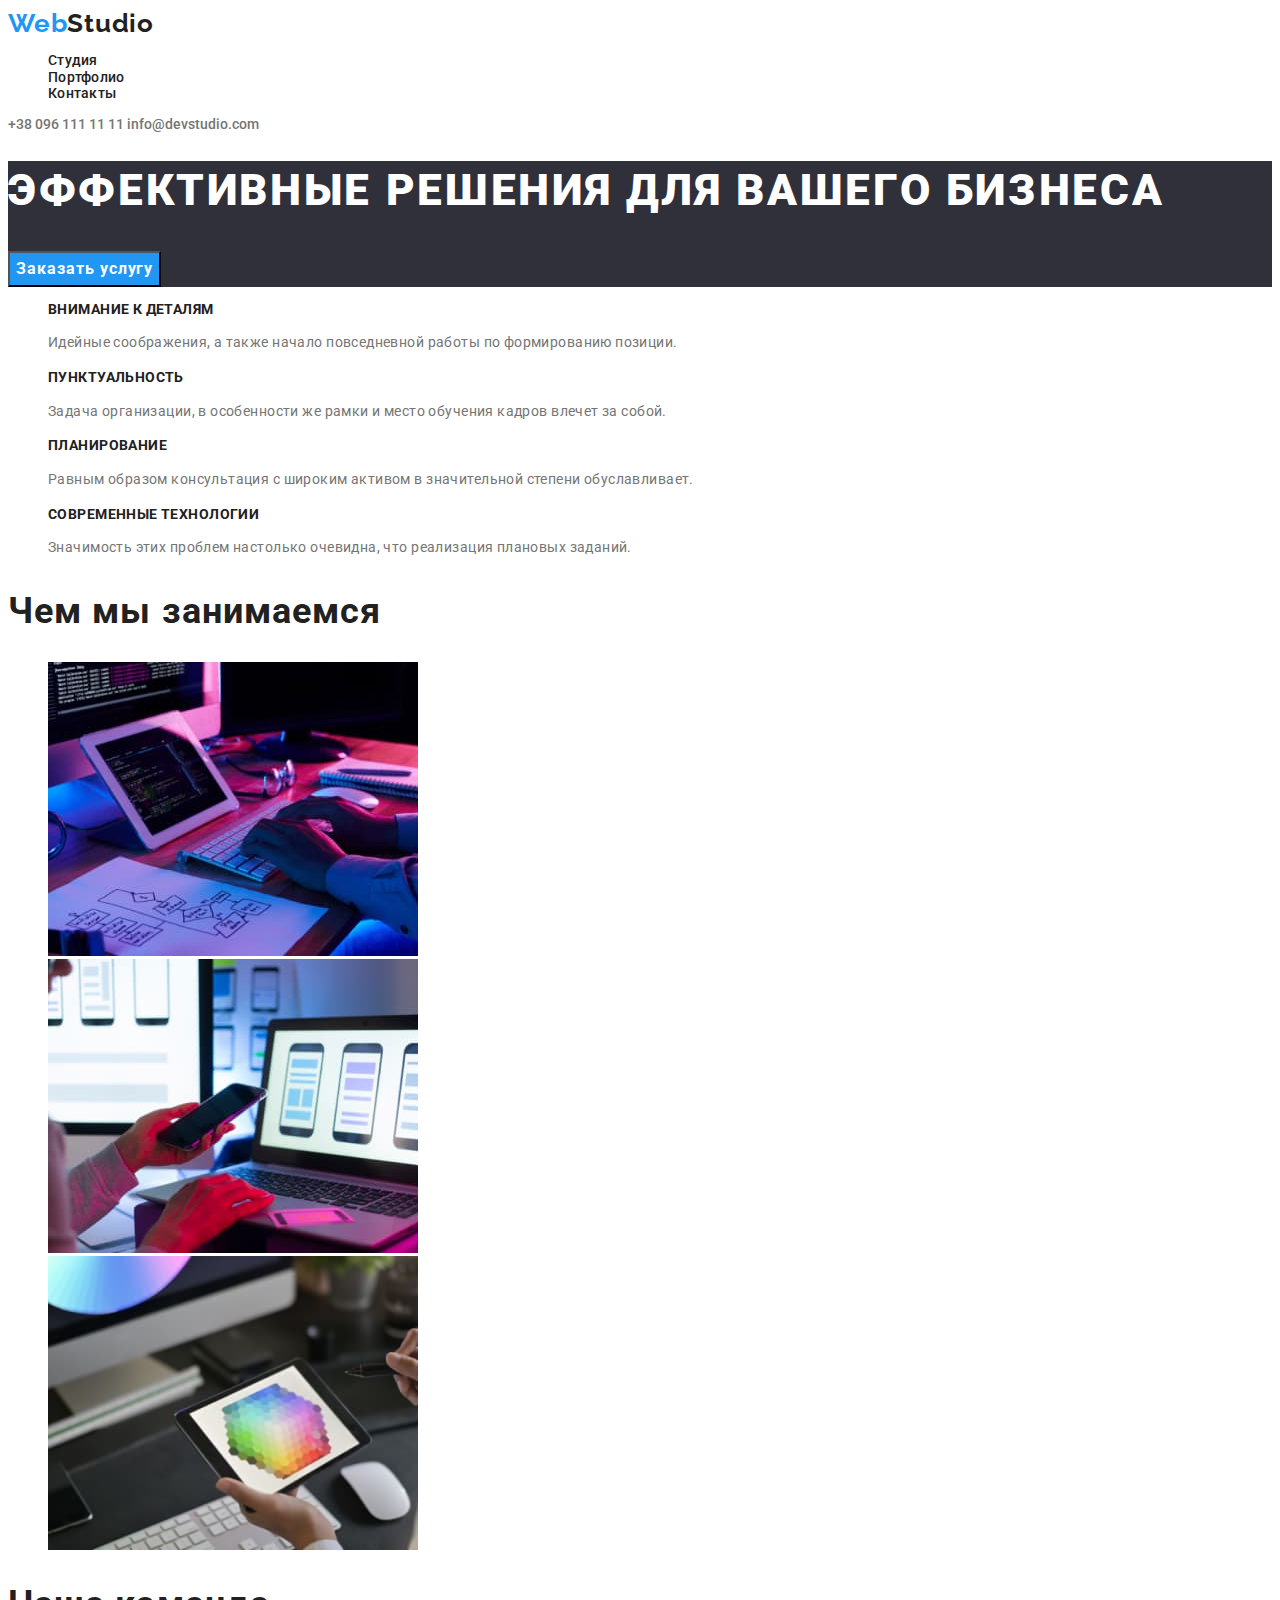
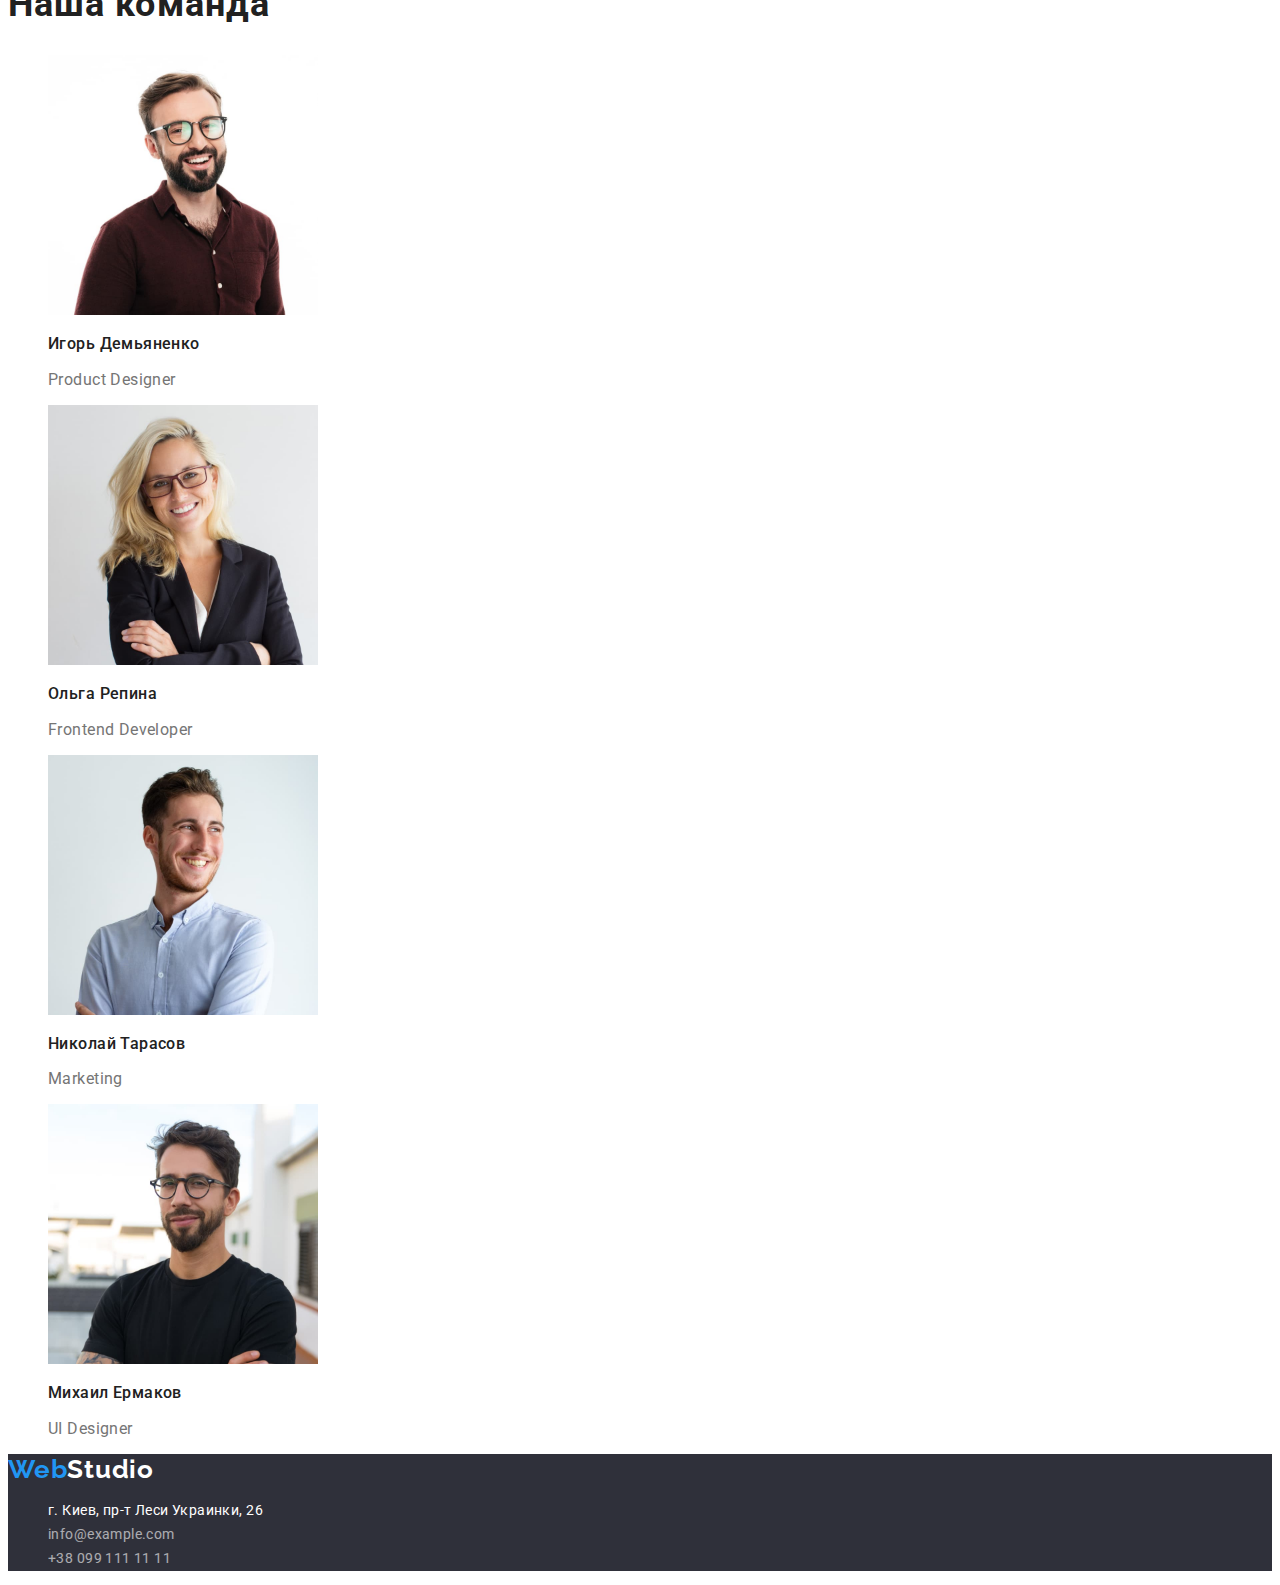
<file: index.html>
<!DOCTYPE html>
<html lang="en">
  <head>
    <meta charset="UTF-8" />
    <meta http-equiv="X-UA-Compatible" content="IE=edge" />
    <meta name="viewport" content="width=device-width, initial-scale=1.0" />
    <title>Document</title>
    <link rel="preconnect" href="https://fonts.googleapis.com" />
    <link rel="preconnect" href="https://fonts.gstatic.com" crossorigin />
    <link
      href="https://fonts.googleapis.com/css2?family=Raleway:wght@700&family=Roboto:wght@400;500;700;900&display=swap"
      rel="stylesheet"
    />
    <link rel="stylesheet" href="./css/style.css" />
  </head>
  <body>
    <header>
      <nav>
        <a href="" class="logo"><span>Web</span>Studio</a>
        <ul class="navigation">
          <li><a href="./index.html" class="navigation-item">Студия</a></li>
          <li>
            <a href="./portfolio.html" class="navigation-item">Портфолио</a>
          </li>
          <li><a href="" class="navigation-item">Контакты</a></li>
        </ul>
      </nav>
      <a href="tel:+380961111111" class="navigation-contact"
        >+38 096 111 11 11</a
      >
      <a href="info@devstudio.com" class="navigation-contact"
        >info@devstudio.com</a
      >
    </header>
    <main>
      <section class="solutions">
        <h1 class="solutions-title">Эффективные решения для вашего бизнеса</h1>
        <button type="button" class="solutions-button">Заказать услугу</button>
      </section>
      <section class="characteristics">
        <ul class="characteristics-list">
          <li class="detail">
            <h3 class="title">Внимание к деталям</h3>
            <p class="text">
              Идейные соображения, а также начало повседневной работы по
              формированию позиции.
            </p>
          </li>
          <li class="detail">
            <h3 class="title">Пунктуальность</h3>
            <p class="text">
              Задача организации, в особенности же рамки и место обучения кадров
              влечет за собой.
            </p>
          </li>
          <li class="detail">
            <h3 class="title">Планирование</h3>
            <p class="text">
              Равным образом консультация с широким активом в значительной
              степени обуславливает.
            </p>
          </li>
          <li class="detail">
            <h3 class="title">Современные технологии</h3>
            <p class="text">
              Значимость этих проблем настолько очевидна, что реализация
              плановых заданий.
            </p>
          </li>
        </ul>
      </section>
      <section class="portfolio">
        <h2 class="section-title">Чем мы занимаемся</h2>
        <ul class="projects">
          <li>
            <a href=""
              ><img src="./images/pr1.jpg" alt="Проект 1" width="370"
            /></a>
          </li>
          <li>
            <a href=""
              ><img src="./images/pr2.jpg" alt="Проект 2" width="370"
            /></a>
          </li>
          <li>
            <a href=""
              ><img src="./images/pr3.jpg" alt="Проект 3" width="370"
            /></a>
          </li>
        </ul>
      </section>
      <section class="team">
        <h2 class="section-title">Наша команда</h2>
        <ul class="team-members">
          <li>
            <a href=""
              ><img
                src="./images/pic1.jpg"
                alt="Игорь Демьяненко"
                width="270"
              />
              <h3 class="title">Игорь Демьяненко</h3>
              <p>Product Designer</p></a
            >
          </li>
          <li>
            <a href=""
              ><img src="./images/pic2.jpg" alt="Ольга Репина" width="270" />
              <h3 class="title">Ольга Репина</h3>
              <p>Frontend Developer</p></a
            >
          </li>
          <li>
            <a href=""
              ><img src="./images/pic3.jpg" alt="Николай Тарасов" width="270" />
              <h3 class="title">Николай Тарасов</h3>
              <p>Marketing</p></a
            >
          </li>
          <li>
            <a href=""
              ><img src="./images/pic4.jpg" alt="Михаил Ермаков" width="270" />
              <h3 class="title">Михаил Ермаков</h3>
              <p>UI Designer</p></a
            >
          </li>
        </ul>
      </section>
    </main>
    <footer class="footer">
      <a href="" class="logo"><span>Web</span>Studio</a>
      <address>
        <ul class="footer-address">
          <li>
            <a href="" class="footer-item head-quater">г. Киев, пр-т Леси Украинки, 26</a>
          </li>
          <li><a href="" class="footer-item">info@example.com</a></li>
          <li><a href="" class="footer-item">+38 099 111 11 11</a></li>
        </ul>
      </address>
    </footer>
  </body>
</html>
</file>
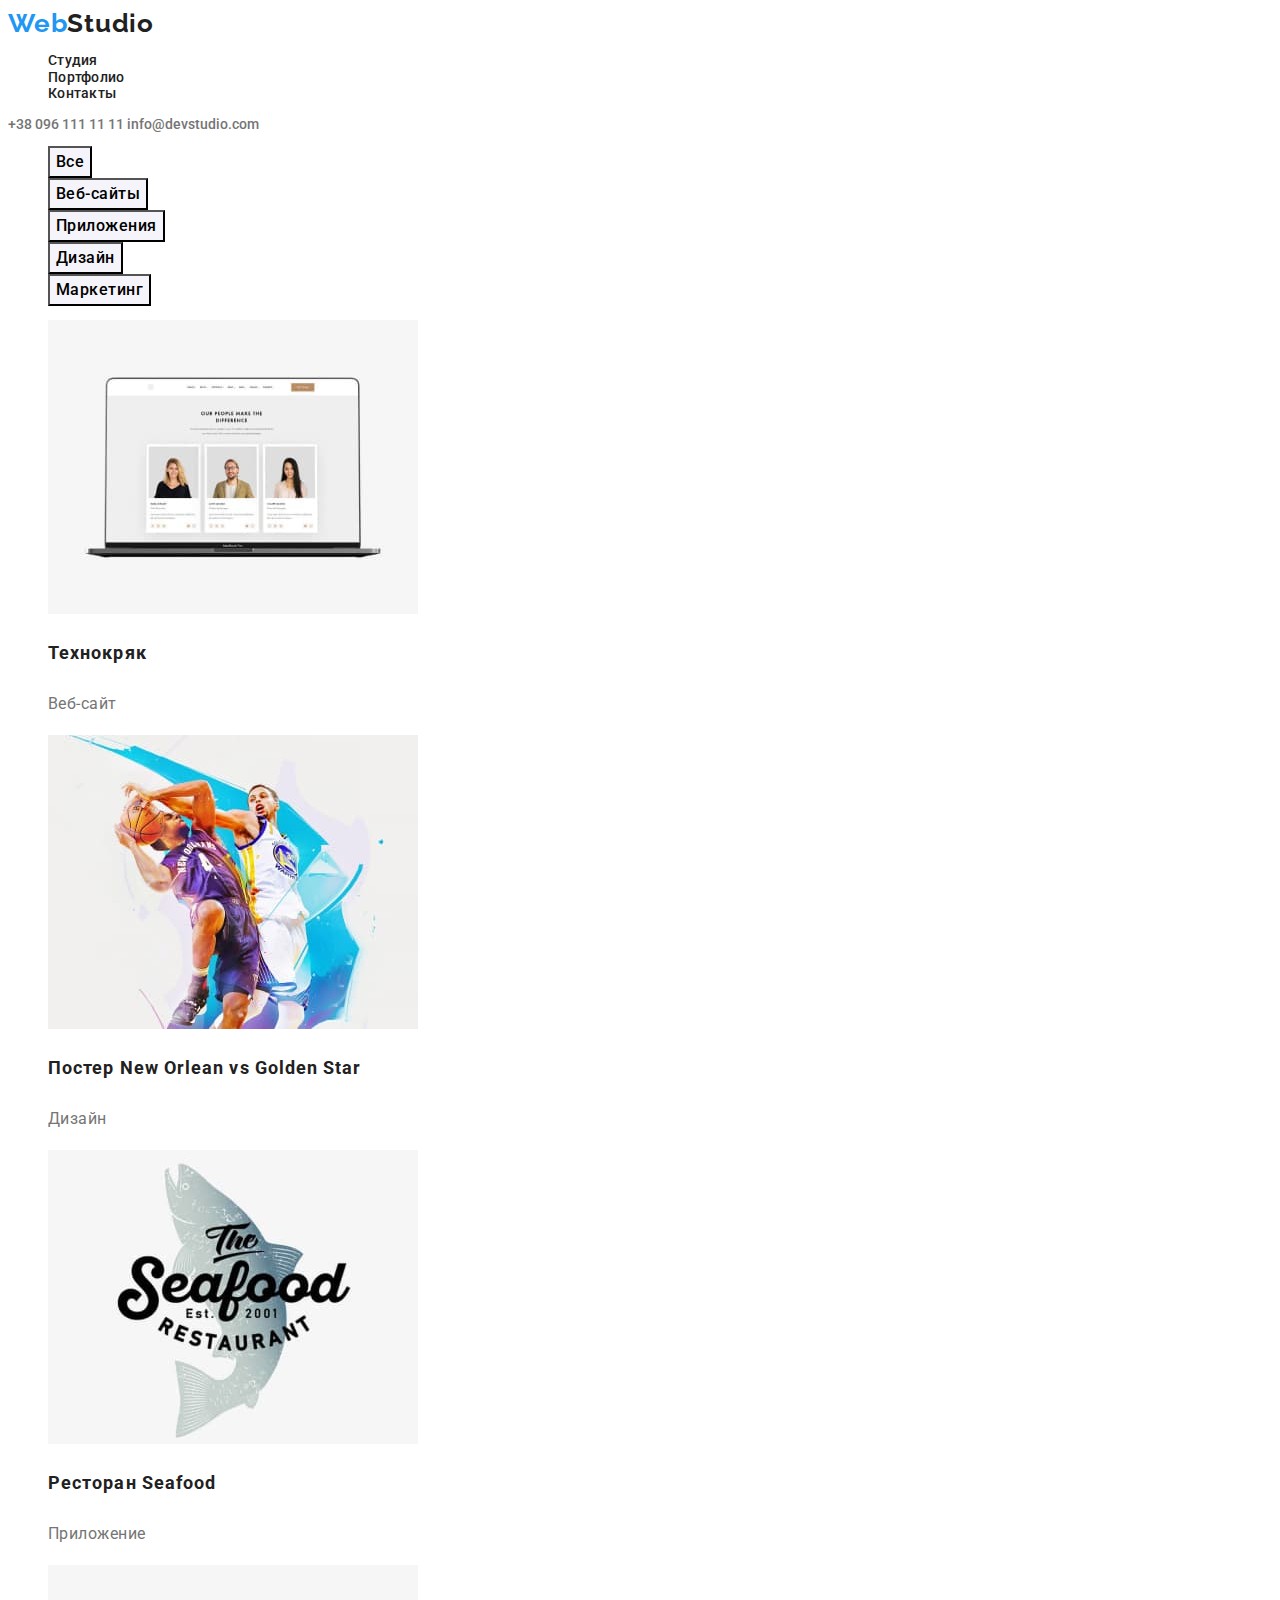
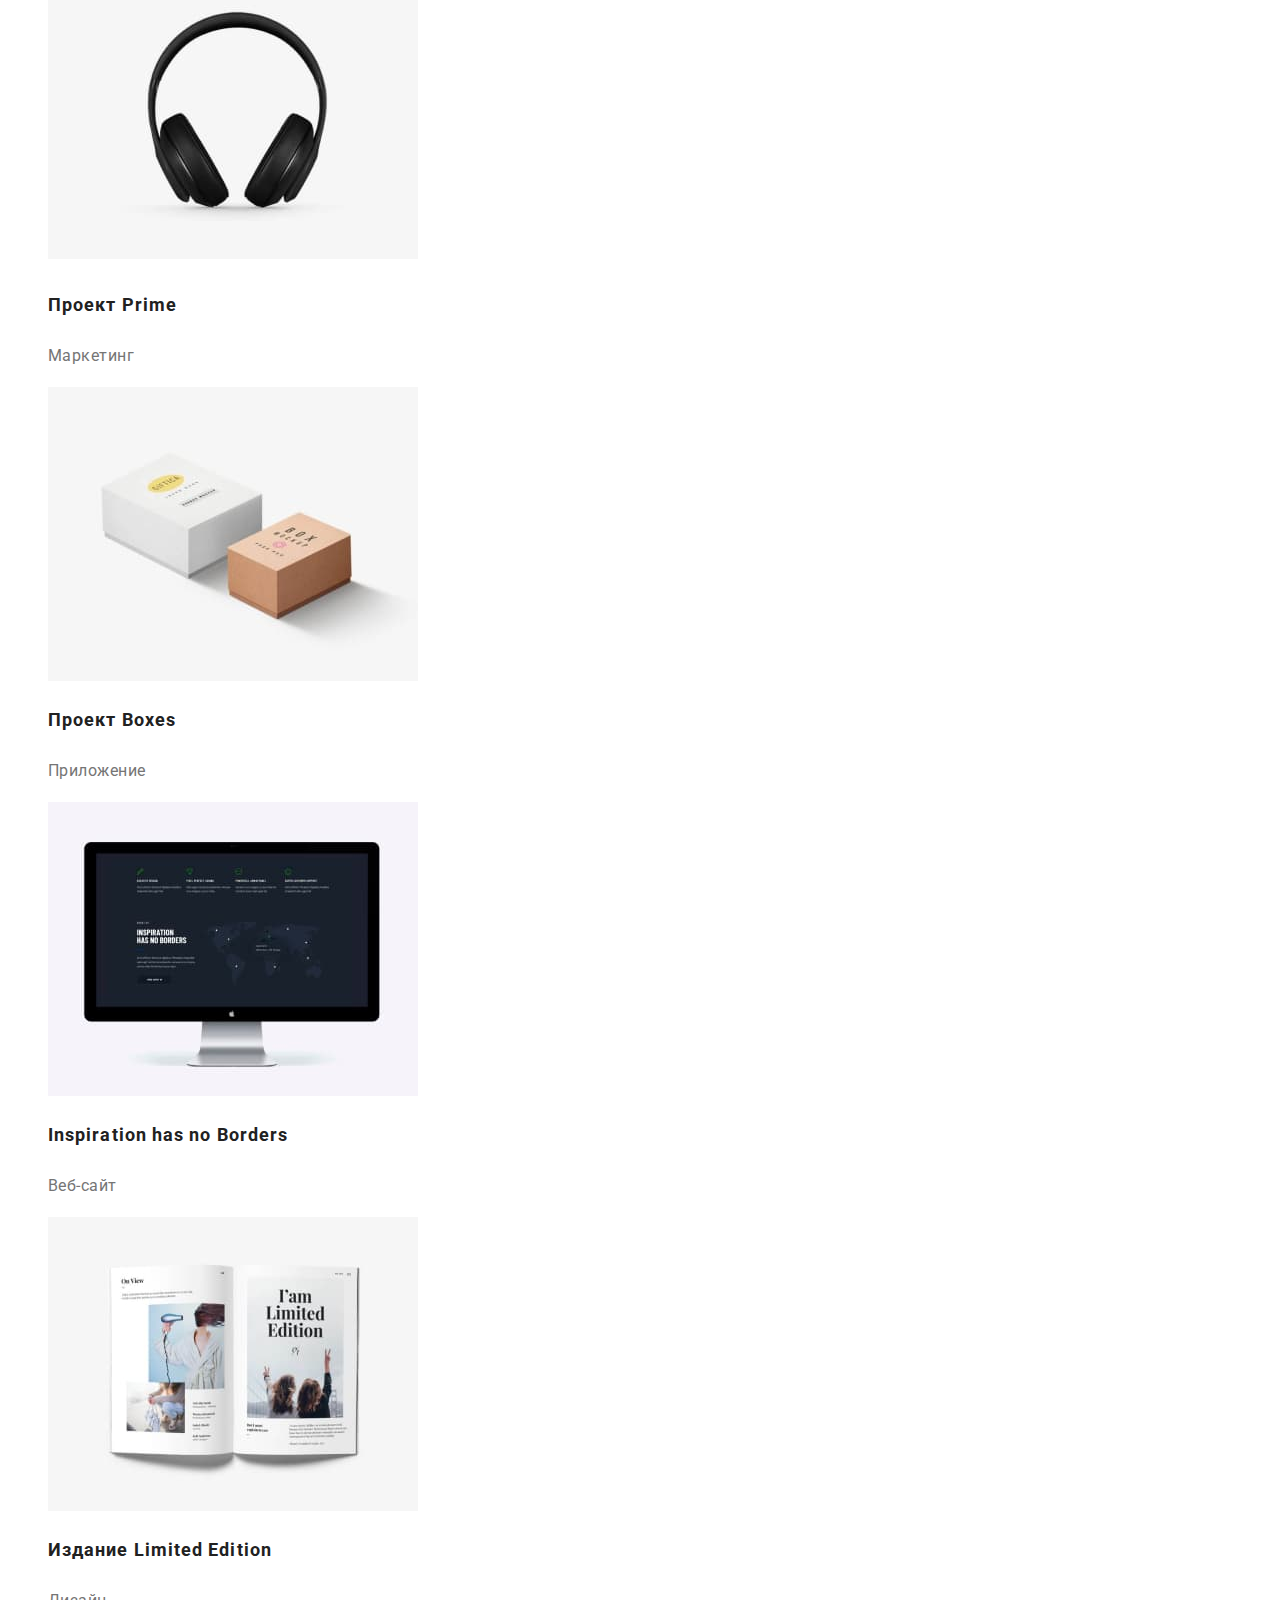
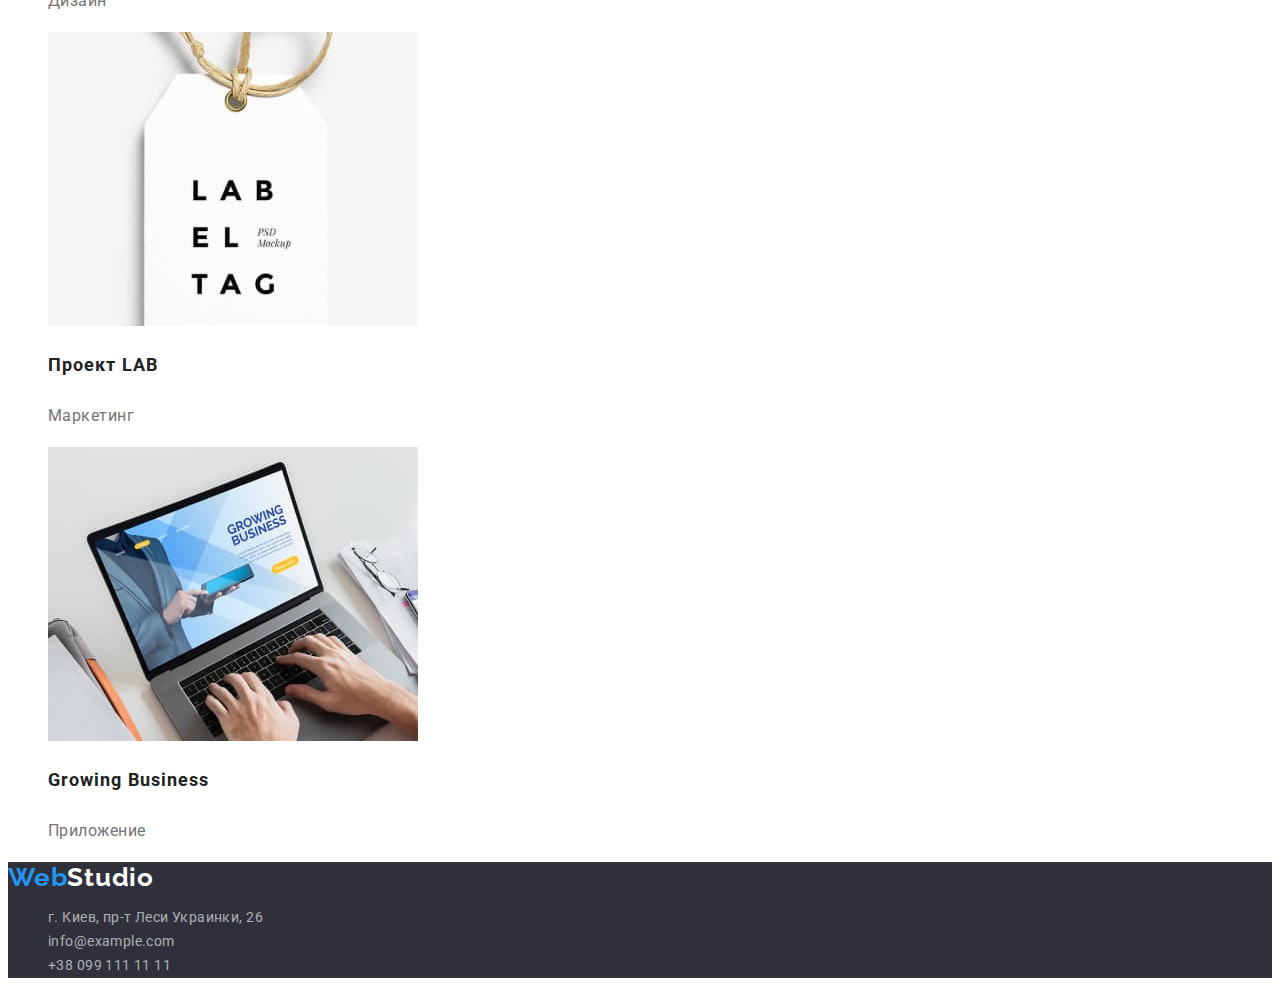
<file: portfolio.html>
<!DOCTYPE html>
<html lang="en">
  <head>
    <meta charset="UTF-8" />
    <meta http-equiv="X-UA-Compatible" content="IE=edge" />
    <meta name="viewport" content="width=device-width, initial-scale=1.0" />
    <title>Document</title>
    <link rel="preconnect" href="https://fonts.googleapis.com" />
    <link rel="preconnect" href="https://fonts.gstatic.com" crossorigin />
    <link
      href="https://fonts.googleapis.com/css2?family=Raleway:wght@700&family=Roboto:wght@400;500;700;900&display=swap"
      rel="stylesheet"
    />
    <link rel="stylesheet" href="./css/style.css" />
  </head>
  <body>
    <header>
      <nav>
        <a href="./index.html" class="logo"><span>Web</span>Studio</a>
        <ul class="navigation">
          <li><a href="./index.html" class="navigation-item">Студия</a></li>
          <li>
            <a href="./portfolio.html" class="navigation-item">Портфолио</a>
          </li>
          <li><a href="" class="navigation-item">Контакты</a></li>
        </ul>
      </nav>
      <a href="tel:+380961111111" class="navigation-contact"
        >+38 096 111 11 11</a
      >
      <a href="info@devstudio.com" class="navigation-contact"
        >info@devstudio.com</a
      >
    </header>
    <main>
      <section class="portfolio-detailed">
        <ul class="portfolio-buttons">
          <li><button type="button" class="item">Все</button></li>
          <li><button type="button" class="item">Веб-сайты</button></li>
          <li><button type="button" class="item">Приложения</button></li>
          <li><button type="button" class="item">Дизайн</button></li>
          <li><button type="button" class="item">Маркетинг</button></li>
        </ul>
        <ul class="portfolio-list">
          <li>
            <a href=""
              ><img
                src="./images/portfolio1.jpg"
                alt="Технокряк Веб-сайт"
                width="370"
              />
              <h3 class="title">Технокряк</h3>
              <p class="text">Веб-сайт</p></a
            >
          </li>
          <li>
            <a href=""
              ><img
                src="./images/portfolio2.jpg"
                alt="New Orlean vs Golden Star"
                width="370"
              />
              <h3 class="title">Постер New Orlean vs Golden Star</h3>
              <p class="text">Дизайн</p></a
            >
          </li>
          <li>
            <a href=""
              ><img
                src="./images/portfolio3.jpg"
                alt="Ресторан Seafood"
                width="370"
              />
              <h3 class="title">Ресторан Seafood</h3>
              <p class="text">Приложение</p></a
            >
          </li>
          <li>
            <a href="" class="text"
              ><img
                src="./images/portfolio4.jpg"
                alt="Проект Prime"
                width="370"
              />
              <h3 class="title">Проект Prime</h3>
              <p class="text">Маркетинг</p></a
            >
          </li>
          <li>
            <a href=""
              ><img
                src="./images/portfolio5.jpg"
                alt="Проект Boxes"
                width="370"
              />
              <h3 class="title">Проект Boxes</h3>
              <p class="text">Приложение</p></a
            >
          </li>
          <li>
            <a href=""
              ><img
                src="./images/portfolio6.jpg"
                alt="Inspiration has no Borders"
                width="370"
              />
              <h3 class="title">Inspiration has no Borders</h3>
              <p class="text">Веб-сайт</p></a
            >
          </li>
          <li>
            <a href=""
              ><img
                src="./images/portfolio7.jpg"
                alt="Издание Limited Edition"
                width="370"
              />
              <h3 class="title">Издание Limited Edition</h3>
              <p class="text">Дизайн</p></a
            >
          </li>
          <li>
            <a href=""
              ><img
                src="./images/portfolio8.jpg"
                alt="Проект LAB"
                width="370"
              />
              <h3 class="title">Проект LAB</h3>
              <p class="text">Маркетинг</p></a
            >
          </li>
          <li>
            <a href=""
              ><img
                src="./images/portfolio9.jpg"
                alt="Growing Business"
                width="370"
              />
              <h3 class="title">Growing Business</h3>
              <p class="text">Приложение</p></a
            >
          </li>
        </ul>
      </section>
    </main>
    <footer class="footer">
      <a href="" class="logo"><span>Web</span>Studio</a>
      <address>
        <ul class="footer-address">
          <li>
            <a href="" class="footer-item">г. Киев, пр-т Леси Украинки, 26</a>
          </li>
          <li><a href="" class="footer-item">info@example.com</a></li>
          <li><a href="" class="footer-item">+38 099 111 11 11</a></li>
        </ul>
      </address>
    </footer>
  </body>
</html>
</file>
<file: css/style.css>
:root {
    --main-text-color: #212121;
    --accent-text-color: #2196F3;
    --secondary-text-color: #757575;
    --header-bcg-color: #2F303A;
    --header-text-color: #FFFFFF;
    --button-main-color: #F5F4FA;
    --button-secondary-color: #2196F3;
    --main-text-size: 14px;
    --secondary-headings-size: 36px;
    --main-text-family: 'Roboto', sans-serif;
    --secondary-title-weight: 700;
    --main-letter-spacing: 0.03em;
    --secondary-letter-spacing: 0.02em;
}

body {
    font-size: var(--main-text-size);
    font-family: var(--main-text-family);
    color: var(--main-text-color);
}

.logo {
    font-size: 26px;
    font-family: 'Raleway', sans-serif;
    font-weight: var(--secondary-title-weight);
    line-height: 1.17;
    letter-spacing: var(--main-letter-spacing);
    color: var(--main-text-color);
    text-decoration: none;
}

.logo span {
    color: var(--accent-text-color);
}

.navigation {
    list-style: none;
}

.navigation-item {
    letter-spacing: var(--secondary-letter-spacing);
    line-height: 1.17;
    font-weight: 500;
    color: var(--main-text-color);
    text-decoration: none;
}

.navigation-item:hover, .navigation-item:focus {
    color: var(--accent-text-color);
}

.navigation-contact {
    font-weight: 500;
    line-height: 1.172;
    letter-spacing: normal;
    color: var(--secondary-text-color);
    text-decoration: none;
}

.button {
    cursor: pointer;
}

.solutions {
    color: var(--header-text-color);
    background-color: var(--header-bcg-color);
}

.solutions-title {
    font-size: 44px;
    font-weight: 900;
    line-height: 1.36;
    letter-spacing: 0.06em;
    text-transform: uppercase;
}

.solutions-button {
    font-family: var(--main-text-family);
    font-size: 16px;
    font-weight: var(--secondary-title-weight);
    line-height: 1.875;
    letter-spacing: 0.06em;
    color: var(--header-text-color);
    background-color: var(--button-secondary-color);
}

.characteristics-list {
    letter-spacing: var(--main-letter-spacing);
    list-style: none;
}

.characteristics .title {
    font-size: var(--main-text-size);
    font-weight: var(--secondary-title-weight);
    line-height: 1.172;
    text-transform: uppercase;
}

.characteristics .text {
    line-height: 1.714;
    color: var(--secondary-text-color);
}

.section-title {
    font-size: 36px;
    font-weight: var(--secondary-title-weight);
    line-height: 1.172;
    letter-spacing: var(--main-letter-spacing);
}

.projects {
    list-style: none;
}

.team {
    letter-spacing: var(--main-letter-spacing);
}

.team-members {
    font-size: 16px;
    list-style: none;
}

.team .title {
    font-size: 16px;
    font-weight: 500;
    line-height: 1.172;  
}

.team a {
    color: var(--main-text-color);
    text-decoration: none;
}

.team p {
    color: var(--secondary-text-color);
}

.footer {
    letter-spacing: var(--main-letter-spacing);
    background-color: var(--header-bcg-color);
}

.footer a {
    color: var(--header-text-color);
}

.footer-address {
    list-style: none;
}

.footer-item {
    line-height: 1.714;
    font-style: normal;
    opacity: 0.6;
    text-decoration: none;
}

.head-quater {
    opacity: 1;
}

.portfolio-buttons {
    list-style: none;
}

.portfolio-buttons .item {
    font-family: var(--main-text-family);
    font-size: 16px;
    font-weight: 500;
    line-height: 1.625;
    letter-spacing: var(--main-letter-spacing);
    background-color: var(--button-main-color);
}

.portfolio-buttons .item:hover, .portfolio-buttons .item:hover:focus {
    color: var(--header-text-color);
    background-color: var(--button-secondary-color);
}

.portfolio-list {
    list-style: none;
}

.portfolio-list .title {
    font-size: 18px;
    line-height: 2;
    font-weight: var(--secondary-title-weight);
    letter-spacing: 0.06em;
    color: var(--main-text-color);
}

.portfolio-list .text {
    font-size: 16px;
    line-height: 1.875;
    letter-spacing: var(--main-letter-spacing);
    color: var(--secondary-text-color);
}

.portfolio-list a {
    text-decoration: none;
}
</file>
